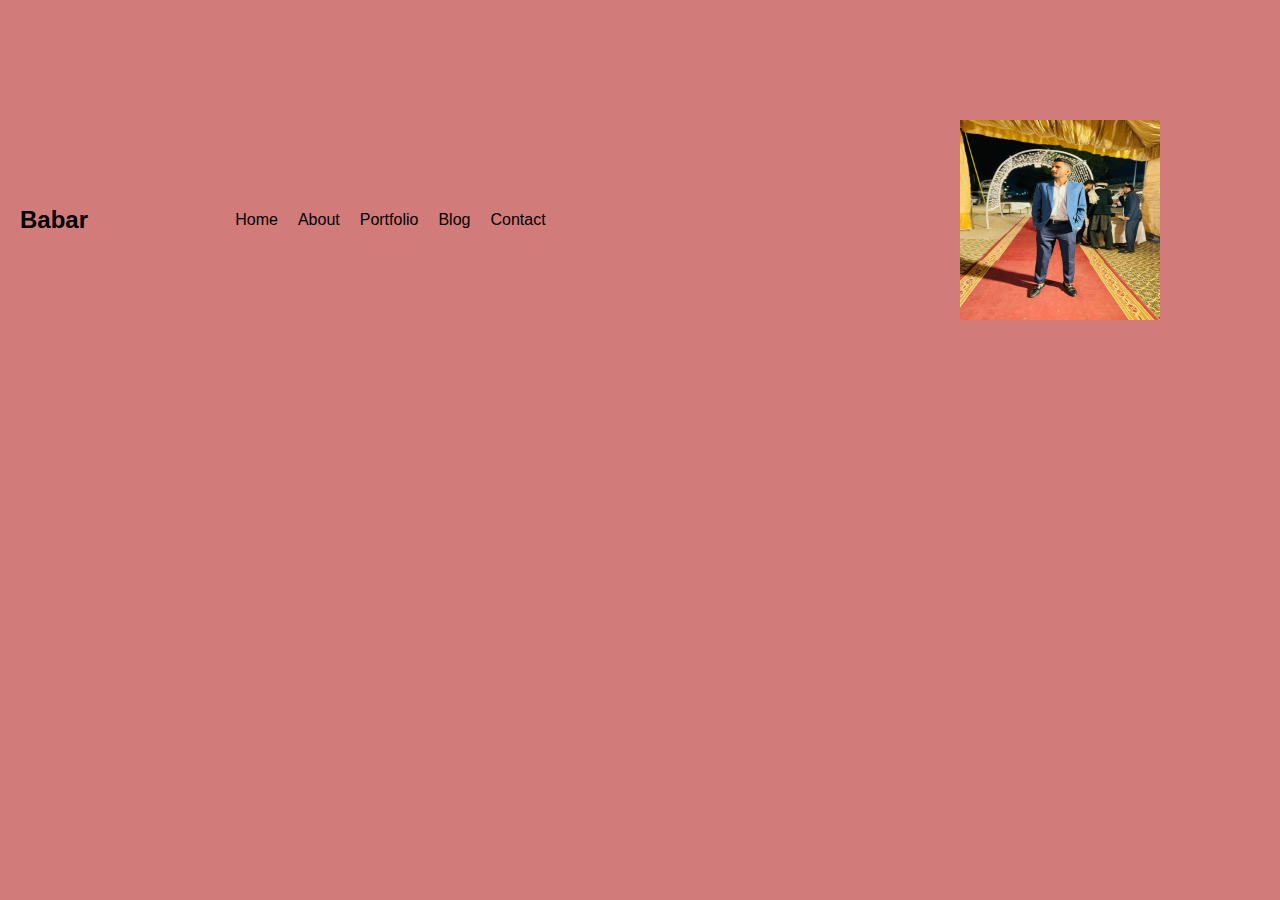
<file: index.html>
<!DOCTYPE html>
<html lang="en">
<head>
    <meta charset="UTF-8">
    <meta name="viewport" content="width=device-width, initial-scale=1.0">
    <title>Freelance Profile</title>
    <link rel="stylesheet" href="style.css">
</head>
<body>
    <h1>Babar</h1>

    
    <div class="nav-links">
        <a href="#" id="home1">Home</a>
        <a href="#" id="about1">About</a>
        <a href="#" id="pot">Portfolio</a>
        <a href="#" id="blog">Blog</a>
        <a href="#" id="cont">Contact</a>
    </div>
    <br>
    <img src="babar.jpeg" width="200px" height="200px">
    
</body>
</html>
</file>
<file: style.css>
/* Make the heading and navigation links display on one line */
body {
    margin: 0;
    font-family: Arial, sans-serif;
    background-color: rgb(210, 123, 123);
}

/* Flexbox style for the body container */
body {
    display: flex;
    justify-content: space-between; /* Adds space between the heading and links */
    align-items: center;  /* Vertically aligns the content */
    padding: 20px;
}

h1 {
    margin: 0; /* Removes default margin of h1 */
    font-size: 24px; /* You can adjust the size as needed */
}

.nav-links {
    display: flex;  /* Makes the links appear in a row */
}

.nav-links a {
    margin-right: 20px;  /* Space between links */
    text-decoration: none;  /* Removes underline */
    color: black; /* Text color */
}

/* Optional: add a hover effect */
.nav-links a:hover {
    color: #007bff;  /* Changes the color on hover */
}
img{
    margin: 100px;
    padding-right: ;
}
</file>
